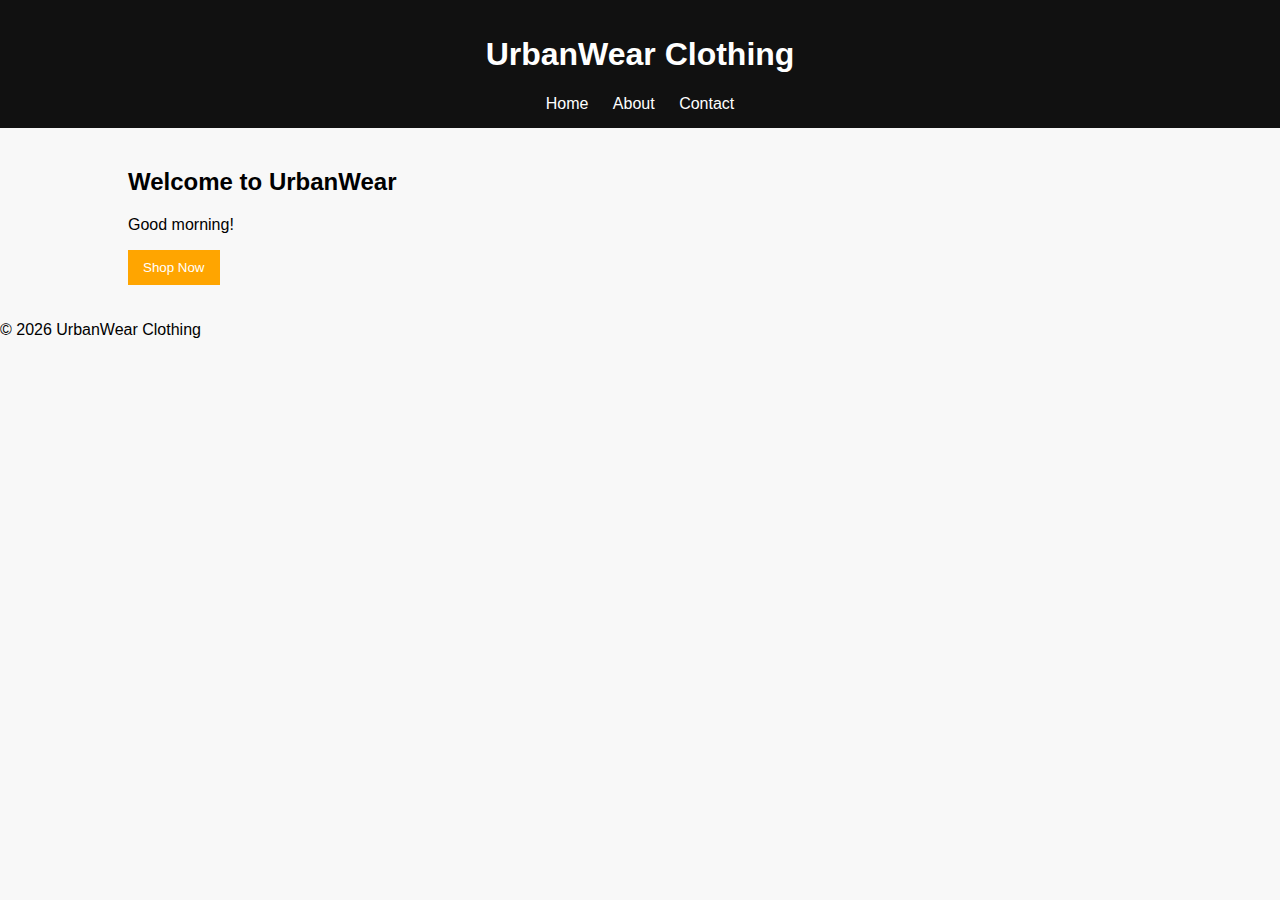
<file: index.html>
<!DOCTYPE html>
<html lang="en">
<head>
    <meta charset="UTF-8">
    <title>Clothing Brand | Home</title>
    <meta name="description" content="Trendy clothing brand homepage">
    <link rel="stylesheet" href="style.css">
    <script defer src="script.js"></script>
</head>

<body>
<header>
    <h1>UrbanWear Clothing</h1>
    <button id="menuToggle">☰ Menu</button>
    <nav>
        <a href="index.html">Home</a>
        <a href="about.html">About</a>
        <a href="contact.html">Contact</a>
    </nav>
</header>

<section class="container">
    <h2>Welcome to UrbanWear</h2>
    <p id="greeting"></p>

    <button class="btn" onclick="changeMessage()">Shop Now</button>
    <p id="dynamicText"></p>
</section>

<footer>
    © <span id="year"></span> UrbanWear Clothing
</footer>
</body>
</html>
</file>
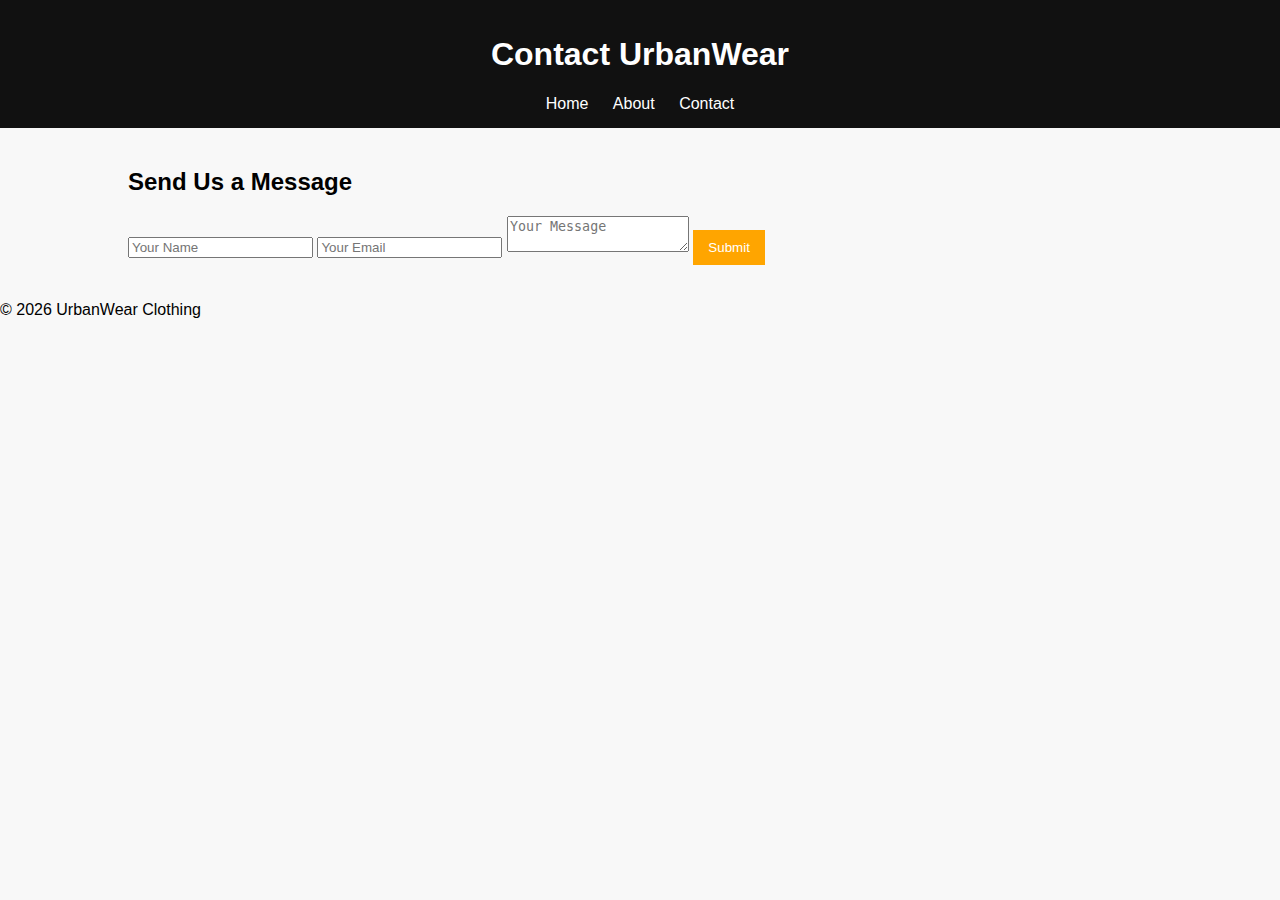
<file: contact.html>
<!DOCTYPE html>
<html lang="en">
<head>
    <meta charset="UTF-8">
    <title>UrbanWear | Contact</title>
    <meta name="description" content="Contact UrbanWear Clothing">
    <link rel="stylesheet" href="style.css">
    <script defer src="script.js"></script>
</head>

<body>
<header>
    <h1>Contact UrbanWear</h1>
    <button id="menuToggle">☰ Menu</button>
    <nav>
        <a href="index.html">Home</a>
        <a href="about.html">About</a>
        <a href="contact.html">Contact</a>
    </nav>
</header>

<section class="container">
    <h2>Send Us a Message</h2>

    <form id="contactForm">
        <input type="text" id="name" placeholder="Your Name">
        <input type="email" id="email" placeholder="Your Email">
        <textarea id="message" placeholder="Your Message"></textarea>
        <button class="btn" type="submit">Submit</button>
    </form>

    <p id="formMessage"></p>
</section>

<footer>
    © <span id="year"></span> UrbanWear Clothing
</footer>
</body>
</html>
</file>
<file: style.css>
body {
    margin: 0;
    font-family: Arial, sans-serif;
    background: #f8f8f8;
}

header {
    background: #111;
    color: white;
    padding: 15px;
    text-align: center;
}

nav a {
    color: white;
    text-decoration: none;
    margin: 10px;
}

nav a:hover {
    color: orange;
}

.container {
    width: 80%;
    margin: auto;
    padding: 20px;
}

.btn {
    background: orange;
    padding: 10px 15px;
    color: white;
    border: none;
    cursor: pointer;
}

#menuToggle {
    display: none;
}

@media (max-width: 600px) {
    nav {
        display: none;
        flex-direction: column;
    }
    #menuToggle {
        display: block;
        background: orange;
        padding: 10px;
        border: none;
        color: white;
        cursor: pointer;
        margin-bottom: 10px;
    }
}
</file>
